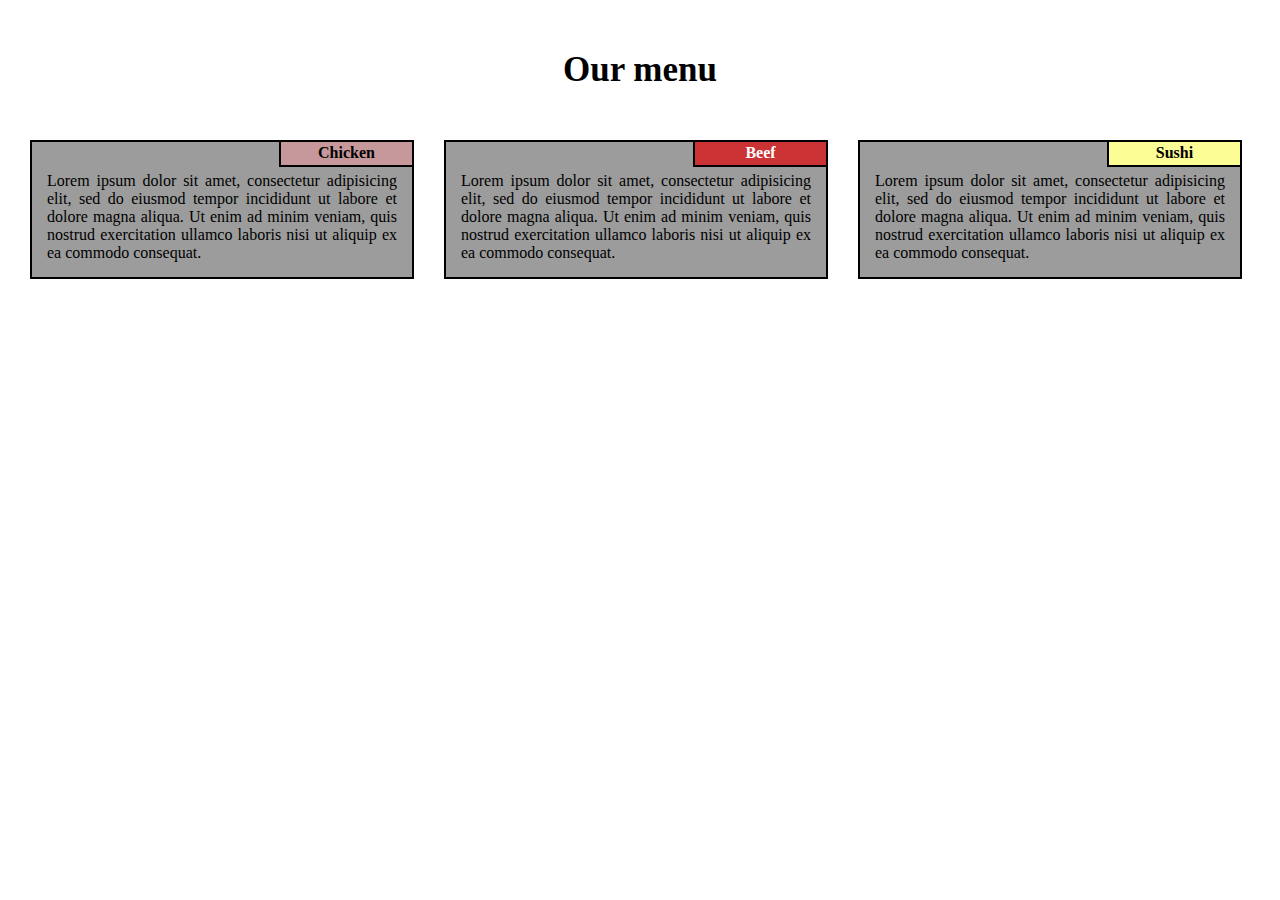
<file: index.html>
<!DOCTYPE html>
<html lang="en">
<head>
	<meta charset="utf-8">
	<meta name="viewport" content="width=device-width, initial-scale=1">
	<link rel="stylesheet" type="text/css" href="style.css">
	<title>Assignment Solution for Module 2</title>
</head>
<body>
  <h1>Our menu</h1>
  <div>
    <div class="text">Lorem ipsum dolor sit amet, consectetur adipisicing elit, sed do eiusmod
    tempor incididunt ut labore et dolore magna aliqua. Ut enim ad minim veniam,
    quis nostrud exercitation ullamco laboris nisi ut aliquip ex ea commodo
    consequat.<div class="title" id="title1">Chicken</div></div>

    <div class="text">Lorem ipsum dolor sit amet, consectetur adipisicing elit, sed do eiusmod
    tempor incididunt ut labore et dolore magna aliqua. Ut enim ad minim veniam,
    quis nostrud exercitation ullamco laboris nisi ut aliquip ex ea commodo
    consequat.<div class="title" id="title2">Beef</div></div>

    <div class="text">Lorem ipsum dolor sit amet, consectetur adipisicing elit, sed do eiusmod
    tempor incididunt ut labore et dolore magna aliqua. Ut enim ad minim veniam,
    quis nostrud exercitation ullamco laboris nisi ut aliquip ex ea commodo
    consequat.<div class="title" id="title3">Sushi</div></div>
  </div>
</div>
</body>
</html>
</file>
<file: style.css>
@media (min-width: 992px){
  * {
  box-sizing: border-box;
  margin: 0;
  padding: 0;
  font-family: 'comfortaa';
  background-color: #ffffff;
  }
  h1 {
    text-align: center;
    margin-top: 50px;
    margin-bottom: 50px;
    font-size: 35px;
  }
  #title1 {
    background-color: #c7989b;
    font-weight: bold;
  }
  #title2 {
    background-color: #cb3234;
    color: #ffffff;
    font-weight: bold;
  }
  #title3 {
    font-weight: bold;
    background-color: #fdfd96;
  }
  div .text {
    float: left;
    background-color: #9c9c9c;
    margin-left: 30px;
    width: 30%;
    border: 2px solid black;
    text-align: justify;
    padding:15px;
    padding-top: 30px;
    position: relative;
  }

  div .title {
    float: right;
    background-color: #ff0080;
    width: 35%;
    position: absolute;
    top: 0;
    right: 0;
    padding-top: 1.5px;
    border-bottom: 2px solid black;
    border-left: 2px solid black;
    height: 25px;
    text-align: center;
  }
}
</file>
